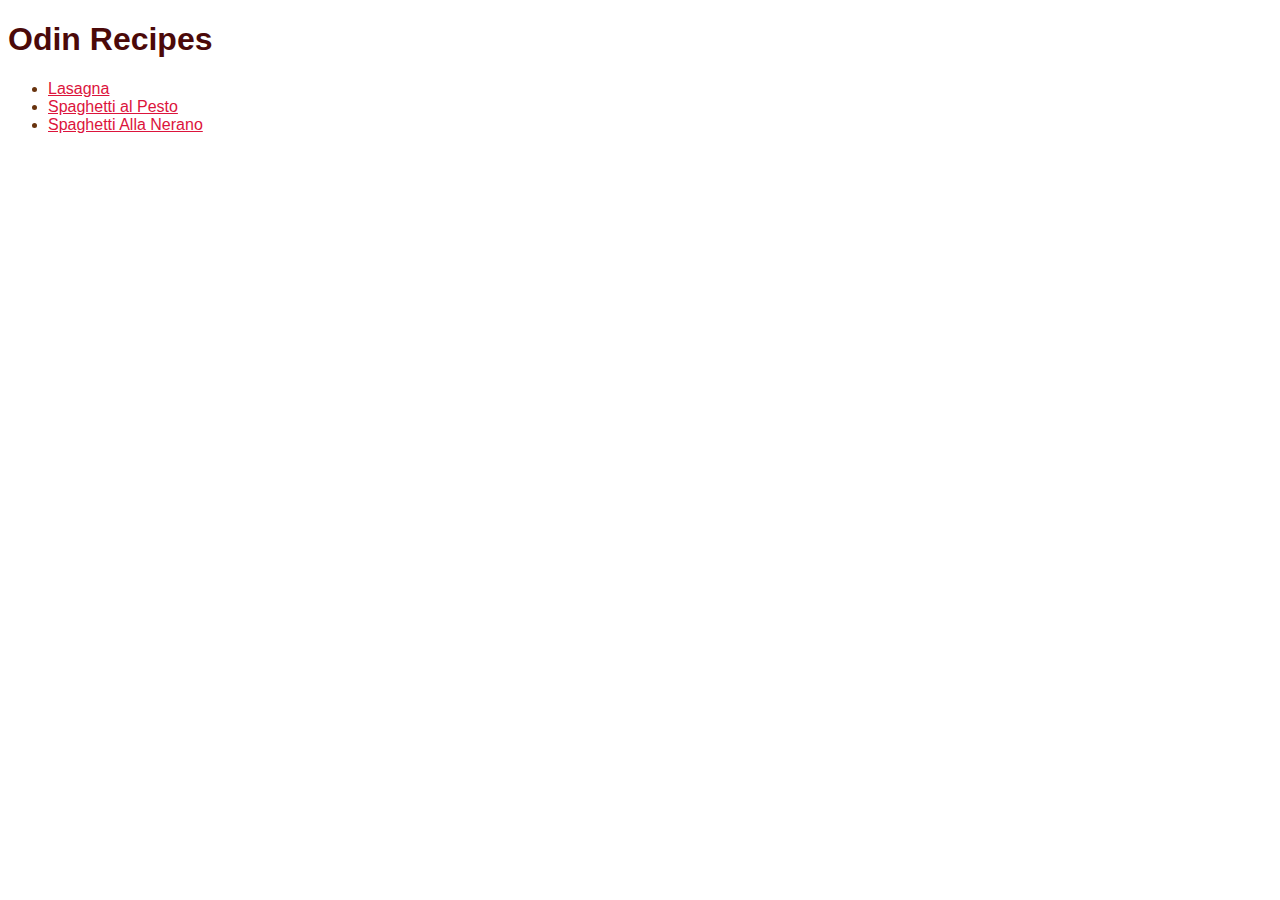
<file: index.html>
<!DOCTYPE html>
<html lang="en">
<head>
    <meta charset="UTF-8">
    <meta http-equiv="X-UA-Compatible" content="IE=edge">
    <meta name="viewport" content="width=device-width, initial-scale=1.0">
    <link rel="stylesheet" href="style.css">
    <title>Odin Recipes</title>
</head>
<body>

    <h1>Odin Recipes</h1>

    <ul>
    <li><a href="recipes/lasagna.html">Lasagna</a></li>
    <li><a href="recipes/spaghettialpesto.html">Spaghetti al Pesto</a></li>
    <li><a href="recipes/allanerano.html">Spaghetti Alla Nerano</a></li>
    </ul>
  
    </html>
</body>
</file>
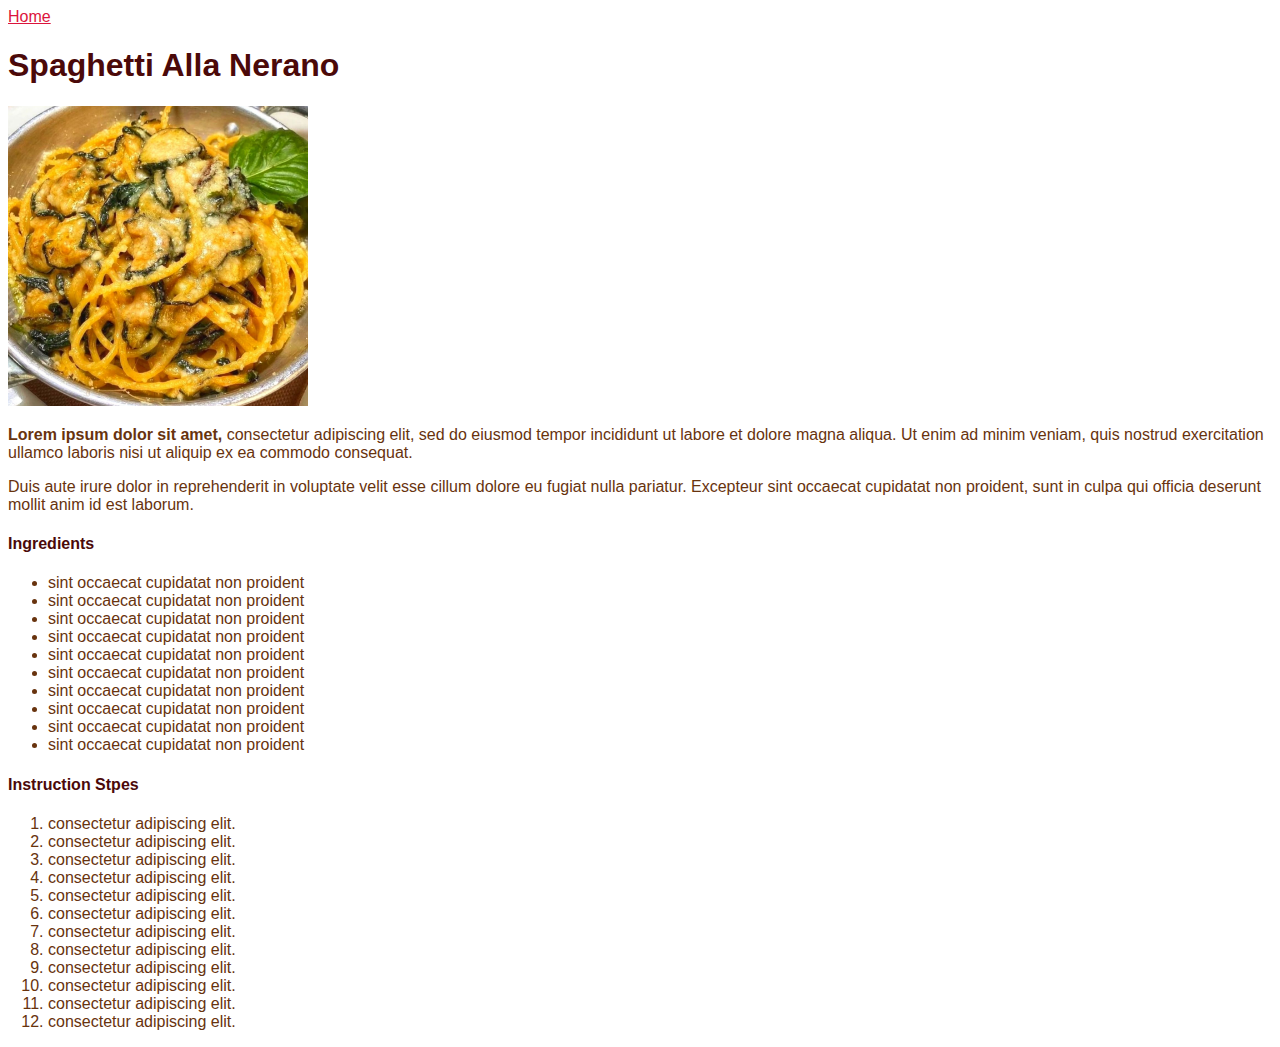
<file: recipes/allanerano.html>
<!DOCTYPE html>
<html lang="en">
<head>
    <meta charset="UTF-8">
    <meta http-equiv="X-UA-Compatible" content="IE=edge">
    <meta name="viewport" content="width=device-width, initial-scale=1.0">
    <link rel="stylesheet" href="../style.css">
    <title>Spaghetti Alla Nerano</title>
</head>
<body>
    <a href="../index.html">Home</a>
    <h1>Spaghetti Alla Nerano</h1>
    <img 
    src="../pictures/allanerano.jpg" 
    alt="Spaghetti Alla Nerano">
    
    
    <p><strong>Lorem ipsum dolor sit amet,</strong> consectetur adipiscing elit, sed do eiusmod tempor incididunt ut labore et dolore magna aliqua. 
        Ut enim ad minim veniam, quis nostrud exercitation ullamco laboris nisi ut aliquip ex ea commodo consequat.</p> 
        
        <p>Duis aute irure dolor in reprehenderit in voluptate velit esse cillum dolore eu fugiat nulla pariatur. 
        Excepteur sint occaecat cupidatat non proident, sunt in culpa qui officia deserunt mollit anim id est laborum.</p>
    
    <h4>Ingredients</h4>
    <ul>
        <li>sint occaecat cupidatat non proident</li>
        <li>sint occaecat cupidatat non proident</li>
        <li>sint occaecat cupidatat non proident</li>
        <li>sint occaecat cupidatat non proident</li>
        <li>sint occaecat cupidatat non proident</li>
        <li>sint occaecat cupidatat non proident</li>
        <li>sint occaecat cupidatat non proident</li>
        <li>sint occaecat cupidatat non proident</li>
        <li>sint occaecat cupidatat non proident</li>
        <li>sint occaecat cupidatat non proident</li>
    </ul>

    <h4>Instruction Stpes</h4>
    <ol>
        <li>consectetur adipiscing elit.</li>
        <li>consectetur adipiscing elit.</li>
        <li>consectetur adipiscing elit.</li>
        <li>consectetur adipiscing elit.</li>
        <li>consectetur adipiscing elit.</li>
        <li>consectetur adipiscing elit.</li>
        <li>consectetur adipiscing elit.</li>
        <li>consectetur adipiscing elit.</li>
        <li>consectetur adipiscing elit.</li>
        <li>consectetur adipiscing elit.</li>
        <li>consectetur adipiscing elit.</li>
        <li>consectetur adipiscing elit.</li>
    </ol>


    
</body>
</html>
</file>
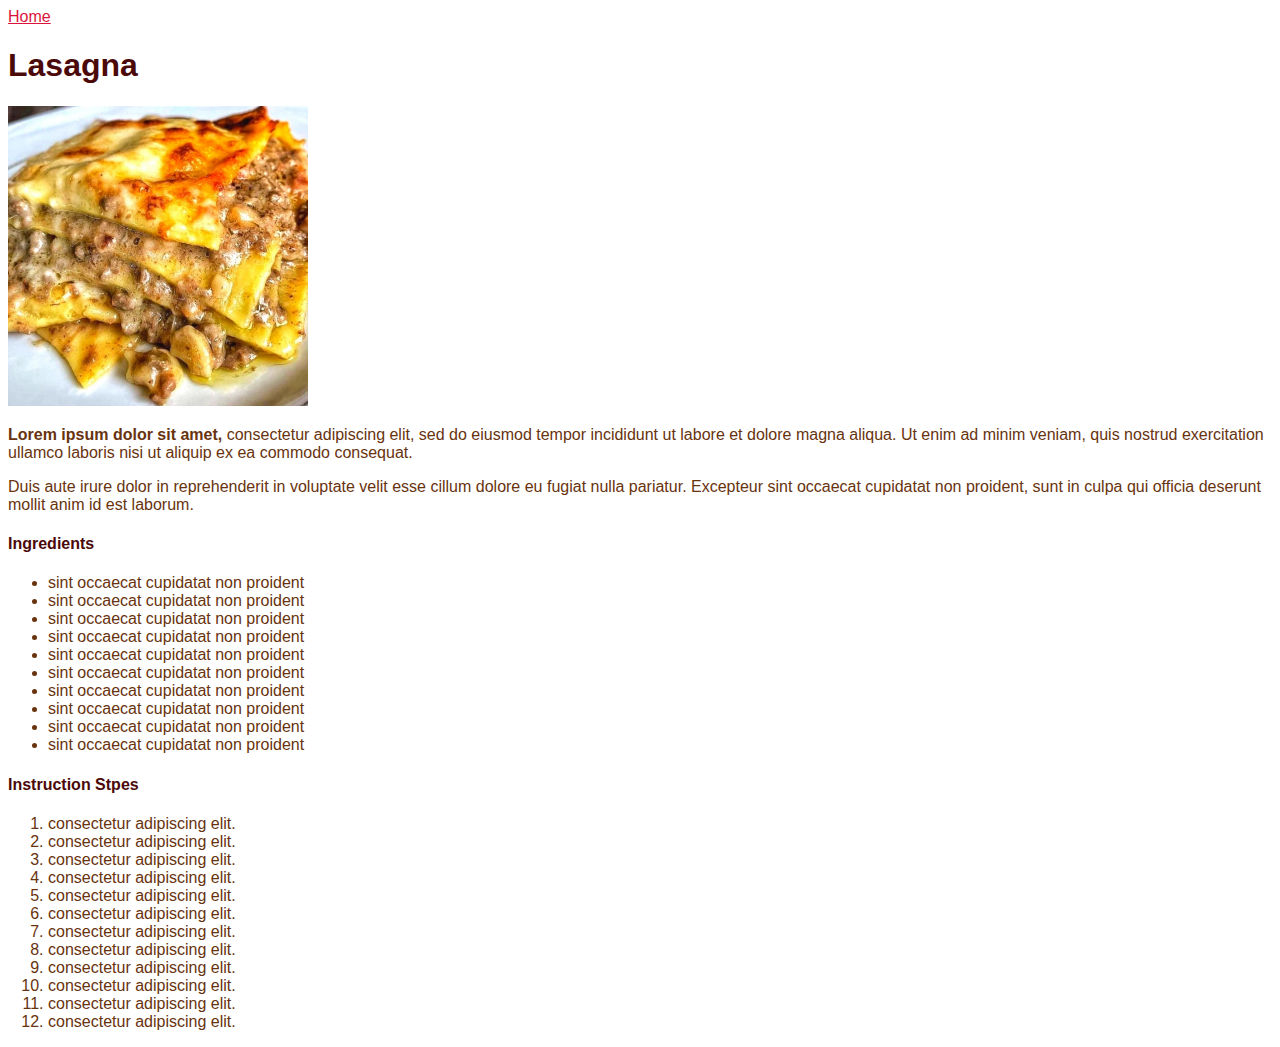
<file: recipes/lasagna.html>
<!DOCTYPE html>
<html lang="en">
<head>
    <meta charset="UTF-8">
    <meta http-equiv="X-UA-Compatible" content="IE=edge">
    <meta name="viewport" content="width=device-width, initial-scale=1.0">
    <link rel="stylesheet" href="../style.css">
    <title>Lasagna</title>
</head>
<body>
    <a href="../index.html">Home</a>
    <h1>Lasagna</h1>
    <img 
    src="../pictures/lasagna.jpg" 
    alt="Lasagna">
    
    
    <p><strong>Lorem ipsum dolor sit amet,</strong> consectetur adipiscing elit, sed do eiusmod tempor incididunt ut labore et dolore magna aliqua. 
        Ut enim ad minim veniam, quis nostrud exercitation ullamco laboris nisi ut aliquip ex ea commodo consequat.</p> 
        
        <p>Duis aute irure dolor in reprehenderit in voluptate velit esse cillum dolore eu fugiat nulla pariatur. 
        Excepteur sint occaecat cupidatat non proident, sunt in culpa qui officia deserunt mollit anim id est laborum.</p>
    
    <h4>Ingredients</h4>
    <ul>
        <li>sint occaecat cupidatat non proident</li>
        <li>sint occaecat cupidatat non proident</li>
        <li>sint occaecat cupidatat non proident</li>
        <li>sint occaecat cupidatat non proident</li>
        <li>sint occaecat cupidatat non proident</li>
        <li>sint occaecat cupidatat non proident</li>
        <li>sint occaecat cupidatat non proident</li>
        <li>sint occaecat cupidatat non proident</li>
        <li>sint occaecat cupidatat non proident</li>
        <li>sint occaecat cupidatat non proident</li>
    </ul>

    <h4>Instruction Stpes</h4>
    <ol>
        <li>consectetur adipiscing elit.</li>
        <li>consectetur adipiscing elit.</li>
        <li>consectetur adipiscing elit.</li>
        <li>consectetur adipiscing elit.</li>
        <li>consectetur adipiscing elit.</li>
        <li>consectetur adipiscing elit.</li>
        <li>consectetur adipiscing elit.</li>
        <li>consectetur adipiscing elit.</li>
        <li>consectetur adipiscing elit.</li>
        <li>consectetur adipiscing elit.</li>
        <li>consectetur adipiscing elit.</li>
        <li>consectetur adipiscing elit.</li>
    </ol>


</body>
</html>
</file>
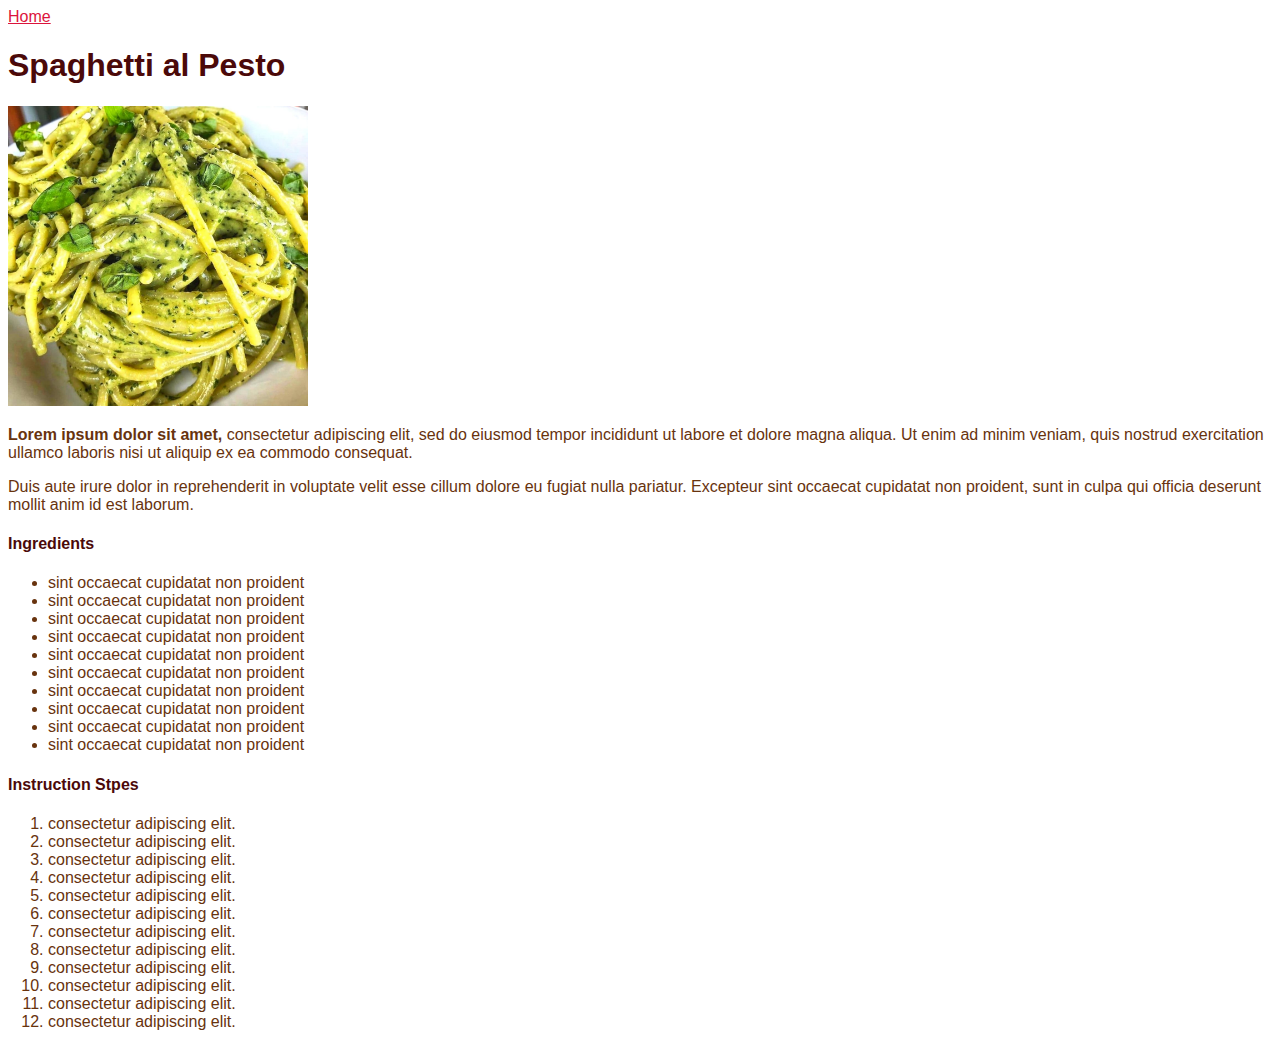
<file: recipes/spaghettialpesto.html>
<!DOCTYPE html>
<html lang="en">
<head>
    <meta charset="UTF-8">
    <meta http-equiv="X-UA-Compatible" content="IE=edge">
    <meta name="viewport" content="width=device-width, initial-scale=1.0">
    <link rel="stylesheet" href="../style.css">
    <title>Spaghetti al Pesto</title>
</head>
<body>
    <a href="../index.html">Home</a>
    <h1>Spaghetti al Pesto</h1>
    <img 
    src="../pictures/pesto.jpg" 
    alt="Spaghetti al Pesto">
    
    
    <p><strong>Lorem ipsum dolor sit amet,</strong> consectetur adipiscing elit, sed do eiusmod tempor incididunt ut labore et dolore magna aliqua. 
        Ut enim ad minim veniam, quis nostrud exercitation ullamco laboris nisi ut aliquip ex ea commodo consequat.</p> 
        
        <p>Duis aute irure dolor in reprehenderit in voluptate velit esse cillum dolore eu fugiat nulla pariatur. 
        Excepteur sint occaecat cupidatat non proident, sunt in culpa qui officia deserunt mollit anim id est laborum.</p>
    
    <h4>Ingredients</h4>
    <ul>
        <li>sint occaecat cupidatat non proident</li>
        <li>sint occaecat cupidatat non proident</li>
        <li>sint occaecat cupidatat non proident</li>
        <li>sint occaecat cupidatat non proident</li>
        <li>sint occaecat cupidatat non proident</li>
        <li>sint occaecat cupidatat non proident</li>
        <li>sint occaecat cupidatat non proident</li>
        <li>sint occaecat cupidatat non proident</li>
        <li>sint occaecat cupidatat non proident</li>
        <li>sint occaecat cupidatat non proident</li>
    </ul>

    <h4>Instruction Stpes</h4>
    <ol>
        <li>consectetur adipiscing elit.</li>
        <li>consectetur adipiscing elit.</li>
        <li>consectetur adipiscing elit.</li>
        <li>consectetur adipiscing elit.</li>
        <li>consectetur adipiscing elit.</li>
        <li>consectetur adipiscing elit.</li>
        <li>consectetur adipiscing elit.</li>
        <li>consectetur adipiscing elit.</li>
        <li>consectetur adipiscing elit.</li>
        <li>consectetur adipiscing elit.</li>
        <li>consectetur adipiscing elit.</li>
        <li>consectetur adipiscing elit.</li>
    </ol>

    
</body>
</html>
</file>
<file: style.css>
body h1{
    color: rgb(75, 9, 9);
    font-family: Arial, Helvetica, sans-serif;
}

body a{
    color: crimson;
    font-family: Arial, Helvetica, sans-serif;
}

body p{
     font-family: Arial, Helvetica, sans-serif;
     color: rgb(104, 51, 14);
}

body h4{
    color: rgb(75, 9, 9);
    font-family: Arial, Helvetica, sans-serif;
}

body li{
    font-family: Arial, Helvetica, sans-serif;
     color: rgb(104, 51, 14);
}

body img{
    width: 300px;
    height: 300px;
}
</file>
